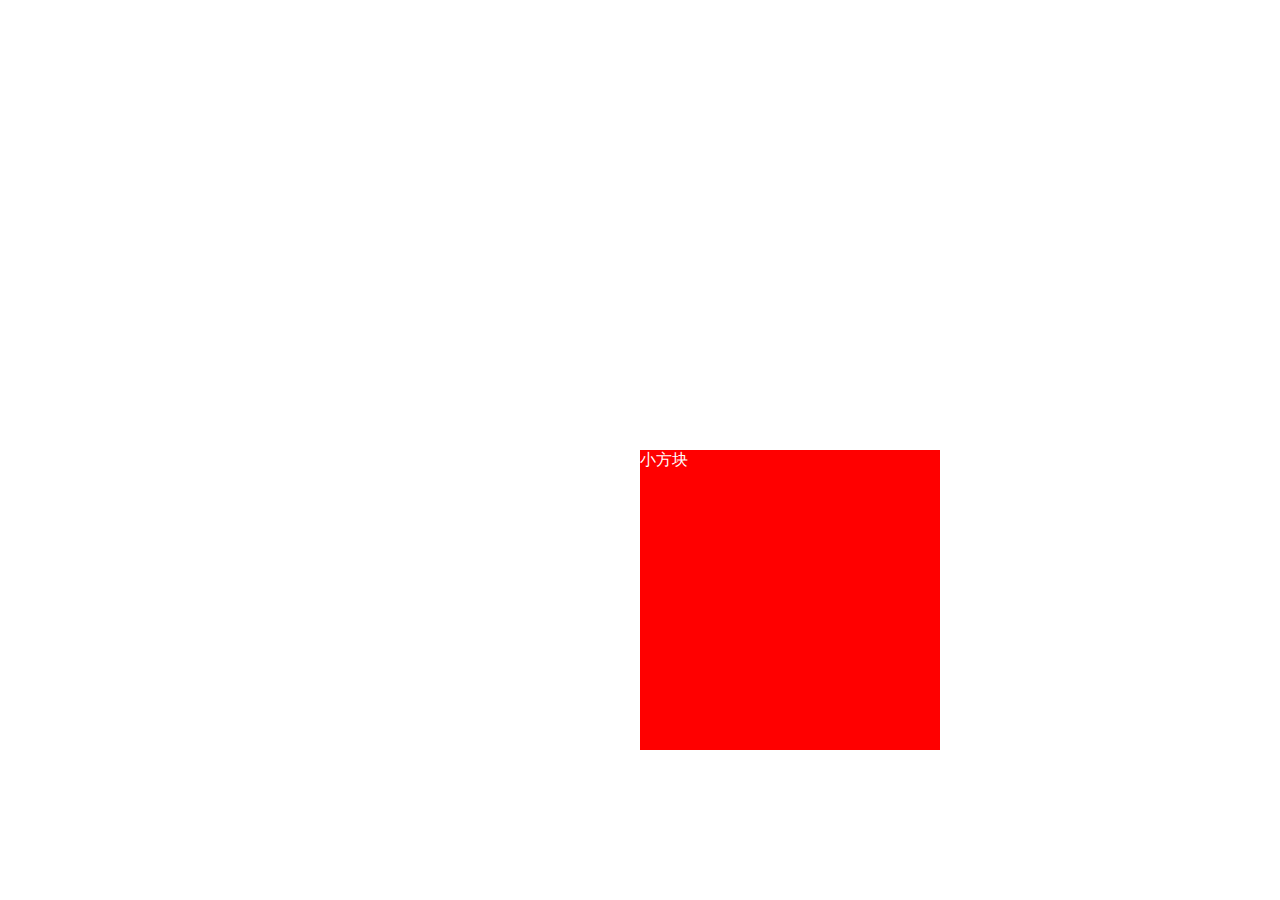
<file: new_file.html>
<!DOCTYPE html>
<html>
	<head>
		<meta charset="UTF-8">
		<title></title>
		<style>
			.box{
				height: 300px;
				width: 300px;
				background-color: red;
				color: #FFFFFF;
				position: absolute;
				top: 50%;
				left: 50%;
				/*margin-top: -150px;
				margin-left: -150px;*/
			}
		</style>
	</head>
	<body>
		<div class="box">
			小方块
		</div>
	</body>
</html>
</file>
